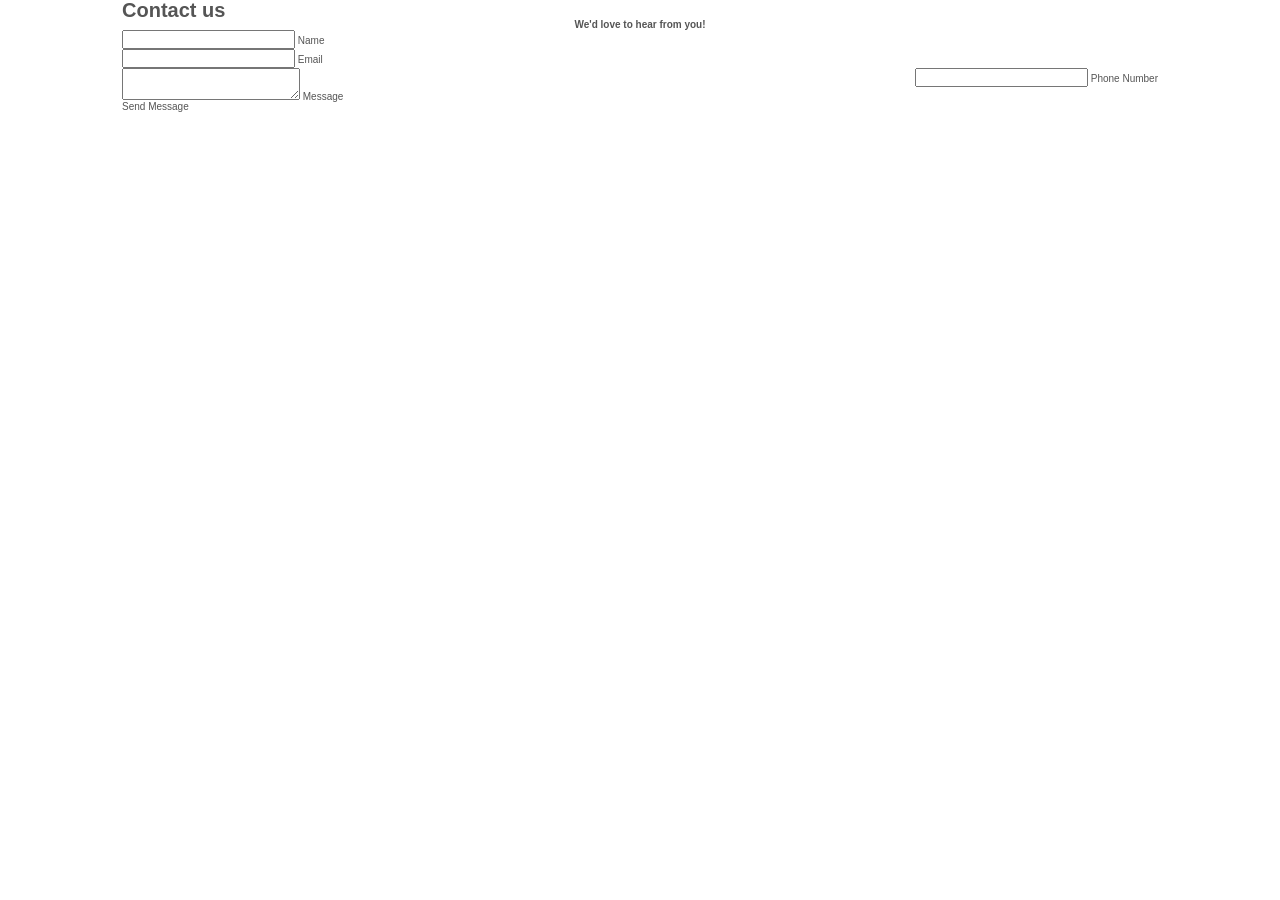
<file: web/Event/contact us.html>
<!DOCTYPE html>
<html lang="en">

<head>
	<title>Contact Us</title>
	<link rel="stylesheet" href="css/contact.css">

</head>

<body>


	<div class="container">
		<div class="row">
			<h1>Contact us</h1>
		</div>
		<div class="row">
			<h4 style="text-align:center">We'd love to hear from you!</h4>
		</div>
		<div class="row input-container">
			<div class="col-xs-12">
				<div class="styled-input wide">
					<input type="text" required />
					<label>Name</label>
				</div>
			</div>
			<div class="col-md-6 col-sm-12">
				<div class="styled-input">
					<input type="text" required />
					<label>Email</label>
				</div>
			</div>
			<div class="col-md-6 col-sm-12">
				<div class="styled-input" style="float:right;">
					<input type="text" required />
					<label>Phone Number</label>
				</div>
			</div>
			<div class="col-xs-12">
				<div class="styled-input wide">
					<textarea required></textarea>
					<label>Message</label>
				</div>
			</div>
			<div class="col-xs-12">
				<div class="btn-lrg submit-btn">Send Message</div>
			</div>
		</div>
	</div>


</body>

</html>
</file>
<file: web/Event/css/contact.css>
*{
    padding: 0;
    margin: 0;
    box-sizing: border-box;
}

html{
    font-size: 62.5%;
}

body{

    font-family: 'Rubik', sans-serif;
    line-height: 1;
    font-weight: 400;
    color: #555;
}

.logo-login{
  font-size: 2.3rem;
  color: #555;
  /* background-image: linear-gradient(to left top, #add7f9, #86aed1, #6086aa, #3b6184, #143e60); */
}

/**************************/
/* NAVIGATION */
/**************************/

.main-nav-list{
  list-style: none;
  display: flex;
  align-items: center;
  gap: 1.8rem;
}

.main-nav-link_log:link,
.main-nav-link_log:visited{
  text-decoration: none;
  display: inline-block;
  font-size: 1.6rem;
  font-weight: 500;
  color: #555;
  transition: all 0.3s;
}

.main-nav-link_log:hover,
.main-nav-link_log:active{
  color: #ff48d5;
}

.main-nav-link.nav-cta:link,
.main-nav-link.nav-cta:visited {
padding: 1rem 2.2rem;
border-radius: 4px;
color: #fff;
background-color: #e641c0;
}

.main-nav-link.nav-cta:hover,
.main-nav-link.nav-cta:active {
color: #fff;
background-color: #661d55;
/* border: 1px solid #a6a824; */
}

.container {
    /* 1140px */
    max-width: 110rem;
    padding: 0 3.2rem;
    margin: 0 auto;
  }
  

.section-login {
    /* top / right / bottom / left */
    /* padding: 9.6rem 0 12.8rem 0; */
  
    /* top / horizontal / left */
    padding: 4.8rem 0 12.8rem;
  }
  
  .cta {
    display: grid;
    grid-template-columns: 1fr 1fr;
    align-items: center;
    /* background-color: #e67e22; */
    background-color: rgba(255,255,255,0.13);
    /* position: absolute;
    transform: translate(-50%, -50%);
    top: 50%;
    left: 50%; */
    border-radius: 10px;
    backdrop-filter: blur(10px);
    border: 2px solid rgba(255,255,255,0.1);
    box-shadow: 0 0 40px rgba(8,7,16,0.6);
  
    /* background-image: linear-gradient(to right top, #fd9cd3, #fc8fd0, #fb83cd, #f975cb, #f767c9, #f05cc5, #e950c1, #e243bd, #d538b7, #c82bb0, #ba1eaa, #ad0ba4); */
    overflow: hidden;
  }
  
  .cta-text-box {
    padding: 4.8rem 6.4rem 6.4rem 6.4rem;
    color: #333;
  }
  
  .cta .heading-login {
    /* color: #45260a; */
    font-size: 5.2rem;
    color: inherit;
    margin-bottom: 3.2rem;
  }
  
  .cta-text {
    font-size: 1.9rem;
    line-height: 1.8;
    margin-bottom: 4.8rem;
  }
  
  .cta-img-box {
    background-image: url("contact.jpg");
    background-size: cover;
    background-position: center;
  }
  
  .cta-form {
    display: flex;
    flex-direction: column;
    gap: 2rem;
    /* grid-template-columns: 1fr 1fr;
    column-gap: 4.2rem;
    row-gap: 2.4rem; */
  }
  
  .cta-form label {
    display: block;
    font-size: 1.6rem;
    font-weight: 500;
    margin-bottom: 1.1rem;
  }
  
  .cta-form .input,
  .cta-form select,
  .cta-form textarea {
    width: 100%;
    padding: 1.2rem;
    font-size: 1.8rem;
    font-family: inherit;
    color: inherit;
    border: none;
    background-color: #fdecf9;
    border-radius: 9px;
    box-shadow: 0 1px 2px rgba(0, 0, 0, 0.1);
  }
  
  .cta-form input::placeholder {
    color: #aaa;
  }
  
  .cta *:focus {
    outline: none;
    box-shadow: 0 0 0 0.8rem rgba(253, 242, 233, 0.5);
  }

.rem{
  display: flex;
  gap: 12rem;  
}

  .btn-login{
    width: 100%;
    padding: 1.2rem;
    font-size: 1.8rem;
    border: none;
    font-family: inherit;
    color: inherit;
    background-color: #e641c0;
    color: #fff;
    border-radius: 9px;
    border-style: none;
    text-decoration: none;
    padding: 1.2rem;
    transition: 0.4s;
  }

  .btn-login:hover,
  .btn-login:active {
    background-color: #b33295;
    color: #fff;
    box-shadow: 0px 5px 10px 0px rgb(174, 13, 104, 0.9);
  }
</file>
